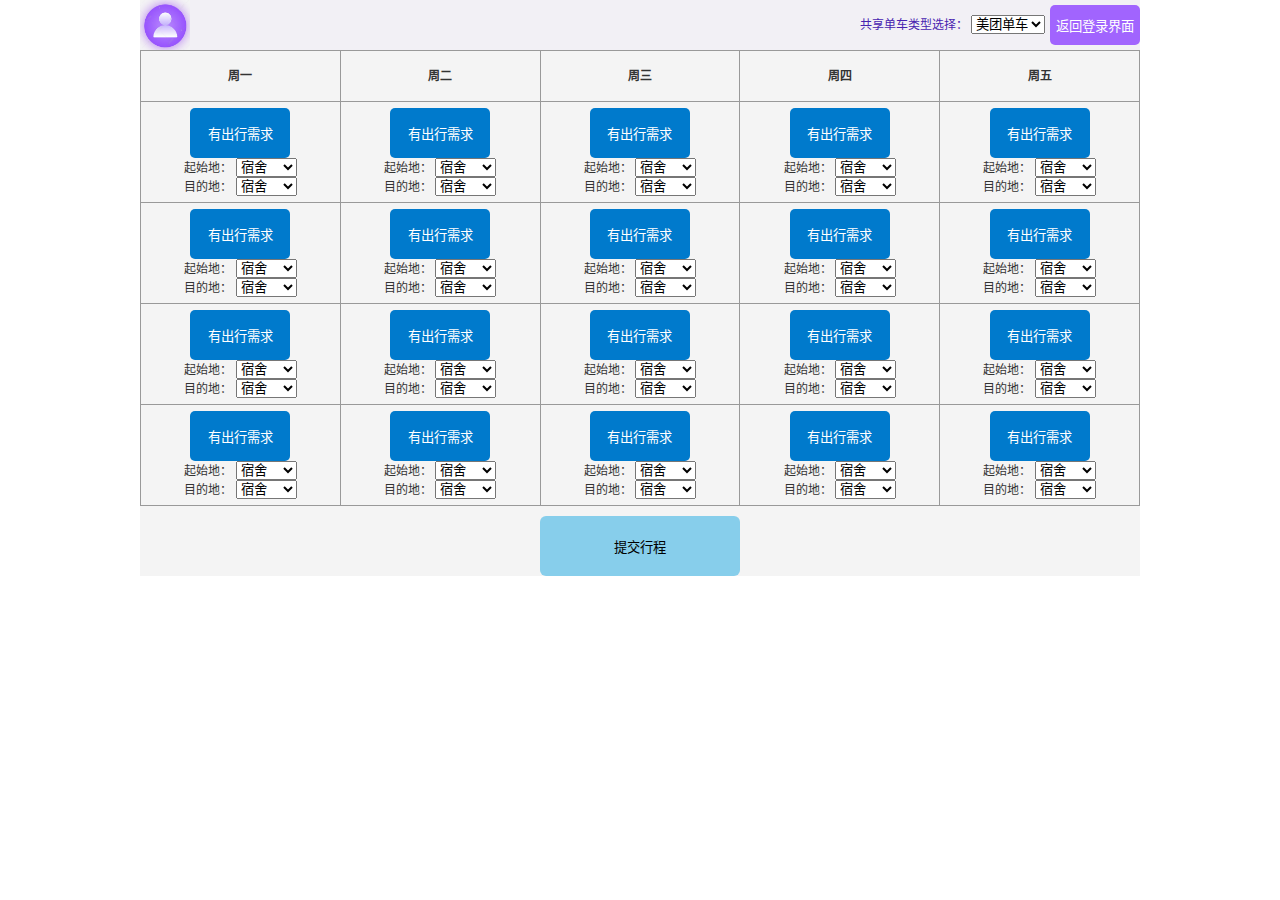
<file: 提交行程页面.html>
<!DOCTYPE html>
<html lang="zh-CN">

<head>
    <meta charset="UTF-8">
    <meta http-equiv="X-UA-Compatible" content="IE=edge">
    <meta name="viewport" content="width=device-width, initial-scale=1.0">
    <title>Document</title>
    <link rel="stylesheet" href="reset.css">
    <link rel="stylesheet" href="./提交行程页面.css">
    <link rel="shortcut icon" href="images/favicon.ico" type="image/x-icon">
</head>

<body>
    <div class="headnav">
        <div class="container clearfix">
            <img class="navimg leftfix" src="./images/头像.png" alt="头像">
            <div class="username"></div>

            <button class="return rightfix" onclick="window.location.href='./共享单车.html'">返回登录界面</button>
            <div class="classselect rightfix">
                <span>共享单车类型选择：</span>
                <select>
                    <option>美团单车</option>
                    <option>哈啰单车</option>
                    <option>青桔单车</option>
                </select>
            </div>
        </div>
    </div>
    <div class="submitarea">
        <div class="container">
            <table>
                <tbody>
                    <tr>
                        <th>周一</th>
                        <th>周二</th>
                        <th>周三</th>
                        <th>周四</th>
                        <th>周五</th>
                    </tr>
                    <tr>
                        <td>
                            <button class="need11">无出行需求</button>
                            <div class="choice">
                                起始地：
                                <select class="begin opt11">
                                    <option value="1">宿舍</option>
                                    <option value="2">教学楼</option>
                                    <option value="3">食堂</option>
                                </select>
                                <br>
                                目的地：
                                <select class="end opt11">
                                    <option value="1">宿舍</option>
                                    <option value="2">教学楼</option>
                                    <option value="3">食堂</option>
                                </select>
                            </div>
                        </td>
                        <td>
                            <button class="need12">无出行需求</button>
                            <div class="choice">
                                起始地：
                                <select class="begin opt12">
                                    <option value="1">宿舍</option>
                                    <option value="2">教学楼</option>
                                    <option value="3">食堂</option>
                                </select>
                                <br>
                                目的地：
                                <select class="end opt12">
                                    <option value="1">宿舍</option>
                                    <option value="2">教学楼</option>
                                    <option value="3">食堂</option>
                                </select>
                            </div>
                        </td>
                        <td>
                            <button class="need13">无出行需求</button>
                            <div class="choice">
                                起始地：
                                <select class="begin opt13">
                                    <option value="1">宿舍</option>
                                    <option value="2">教学楼</option>
                                    <option value="3">食堂</option>
                                </select>
                                <br>
                                目的地：
                                <select class="end opt13">
                                    <option value="1">宿舍</option>
                                    <option value="2">教学楼</option>
                                    <option value="3">食堂</option>
                                </select>
                            </div>
                        </td>
                        <td>
                            <button class="need14">无出行需求</button>
                            <div class="choice">
                                起始地：
                                <select class="begin opt14">
                                    <option value="1">宿舍</option>
                                    <option value="2">教学楼</option>
                                    <option value="3">食堂</option>
                                </select>
                                <br>
                                目的地：
                                <select class="end opt14">
                                    <option value="1">宿舍</option>
                                    <option value="2">教学楼</option>
                                    <option value="3">食堂</option>
                                </select>
                            </div>
                        </td>
                        <td>
                            <button class="need15">无出行需求</button>
                            <div class="choice">
                                起始地：
                                <select class="begin opt15">
                                    <option value="1">宿舍</option>
                                    <option value="2">教学楼</option>
                                    <option value="3">食堂</option>
                                </select>
                                <br>
                                目的地：
                                <select class="end opt15">
                                    <option value="1">宿舍</option>
                                    <option value="2">教学楼</option>
                                    <option value="3">食堂</option>
                                </select>
                            </div>
                        </td>
                    </tr>
                    <tr>
                        <td>
                            <button class="need21">无出行需求</button>
                            <div class="choice">
                                起始地：
                                <select class="begin opt21">
                                    <option value="1">宿舍</option>
                                    <option value="2">教学楼</option>
                                    <option value="3">食堂</option>
                                </select>
                                <br>
                                目的地：
                                <select class="end opt21">
                                    <option value="1">宿舍</option>
                                    <option value="2">教学楼</option>
                                    <option value="3">食堂</option>
                                </select>
                            </div>
                        </td>
                        <td>
                            <button class="need22">无出行需求</button>
                            <div class="choice">
                                起始地：
                                <select class="begin opt22">
                                    <option value="1">宿舍</option>
                                    <option value="2">教学楼</option>
                                    <option value="3">食堂</option>
                                </select>
                                <br>
                                目的地：
                                <select class="end opt22">
                                    <option value="1">宿舍</option>
                                    <option value="2">教学楼</option>
                                    <option value="3">食堂</option>
                                </select>
                            </div>
                        </td>
                        <td>
                            <button class="need23">无出行需求</button>
                            <div class="choice">
                                起始地：
                                <select class="begin opt23">
                                    <option value="1">宿舍</option>
                                    <option value="2">教学楼</option>
                                    <option value="3">食堂</option>
                                </select>
                                <br>
                                目的地：
                                <select class="end opt23">
                                    <option value="1">宿舍</option>
                                    <option value="2">教学楼</option>
                                    <option value="3">食堂</option>
                                </select>
                            </div>
                        </td>
                        <td>
                            <button class="need24">无出行需求</button>
                            <div class="choice">
                                起始地：
                                <select class="begin opt24">
                                    <option value="1">宿舍</option>
                                    <option value="2">教学楼</option>
                                    <option value="3">食堂</option>
                                </select>
                                <br>
                                目的地：
                                <select class="end opt24">
                                    <option value="1">宿舍</option>
                                    <option value="2">教学楼</option>
                                    <option value="3">食堂</option>
                                </select>
                            </div>
                        </td>
                        <td>
                            <button class="need25">无出行需求</button>
                            <div class="choice">
                                起始地：
                                <select class="begin opt25">
                                    <option value="1">宿舍</option>
                                    <option value="2">教学楼</option>
                                    <option value="3">食堂</option>
                                </select>
                                <br>
                                目的地：
                                <select class="end opt25">
                                    <option value="1">宿舍</option>
                                    <option value="2">教学楼</option>
                                    <option value="3">食堂</option>
                                </select>
                            </div>
                        </td>
                    </tr>
                    <tr>
                        <td>
                            <button class="need31">无出行需求</button>
                            <div class="choice">
                                起始地：
                                <select class="begin opt31">
                                    <option value="1">宿舍</option>
                                    <option value="2">教学楼</option>
                                    <option value="3">食堂</option>
                                </select>
                                <br>
                                目的地：
                                <select class="end opt31">
                                    <option value="1">宿舍</option>
                                    <option value="2">教学楼</option>
                                    <option value="3">食堂</option>
                                </select>
                            </div>
                        </td>
                        <td>
                            <button class="need32">无出行需求</button>
                            <div class="choice">
                                起始地：
                                <select class="begin opt32">
                                    <option value="1">宿舍</option>
                                    <option value="2">教学楼</option>
                                    <option value="3">食堂</option>
                                </select>
                                <br>
                                目的地：
                                <select class="end opt32">
                                    <option value="1">宿舍</option>
                                    <option value="2">教学楼</option>
                                    <option value="3">食堂</option>
                                </select>
                            </div>
                        </td>
                        <td>
                            <button class="need33">无出行需求</button>
                            <div class="choice">
                                起始地：
                                <select class="begin opt33">
                                    <option value="1">宿舍</option>
                                    <option value="2">教学楼</option>
                                    <option value="3">食堂</option>
                                </select>
                                <br>
                                目的地：
                                <select class="end opt33">
                                    <option value="1">宿舍</option>
                                    <option value="2">教学楼</option>
                                    <option value="3">食堂</option>
                                </select>
                            </div>
                        </td>
                        <td>
                            <button class="need34">无出行需求</button>
                            <div class="choice">
                                起始地：
                                <select class="begin opt34">
                                    <option value="1">宿舍</option>
                                    <option value="2">教学楼</option>
                                    <option value="3">食堂</option>
                                </select>
                                <br>
                                目的地：
                                <select class="end opt34">
                                    <option value="1">宿舍</option>
                                    <option value="2">教学楼</option>
                                    <option value="3">食堂</option>
                                </select>
                            </div>
                        </td>
                        <td>
                            <button class="need35">无出行需求</button>
                            <div class="choice">
                                起始地：
                                <select class="begin opt35">
                                    <option value="1">宿舍</option>
                                    <option value="2">教学楼</option>
                                    <option value="3">食堂</option>
                                </select>
                                <br>
                                目的地：
                                <select class="end opt35">
                                    <option value="1">宿舍</option>
                                    <option value="2">教学楼</option>
                                    <option value="3">食堂</option>
                                </select>
                            </div>
                        </td>
                    </tr>
                    <tr>
                        <td>
                            <button class="need41">无出行需求</button>
                            <div class="choice">
                                起始地：
                                <select class="begin opt41">
                                    <option value="1">宿舍</option>
                                    <option value="2">教学楼</option>
                                    <option value="3">食堂</option>
                                </select>
                                <br>
                                目的地：
                                <select class="end opt41">
                                    <option value="1">宿舍</option>
                                    <option value="2">教学楼</option>
                                    <option value="3">食堂</option>
                                </select>
                            </div>
                        </td>
                        <td>
                            <button class="need42">无出行需求</button>
                            <div class="choice">
                                起始地：
                                <select class="begin opt42">
                                    <option value="1">宿舍</option>
                                    <option value="2">教学楼</option>
                                    <option value="3">食堂</option>
                                </select>
                                <br>
                                目的地：
                                <select class="end opt42">
                                    <option value="1">宿舍</option>
                                    <option value="2">教学楼</option>
                                    <option value="3">食堂</option>
                                </select>
                            </div>
                        </td>
                        <td>
                            <button class="need43">无出行需求</button>
                            <div class="choice">
                                起始地：
                                <select class="begin opt43">
                                    <option value="1">宿舍</option>
                                    <option value="2">教学楼</option>
                                    <option value="3">食堂</option>
                                </select>
                                <br>
                                目的地：
                                <select class="end opt43">
                                    <option value="1">宿舍</option>
                                    <option value="2">教学楼</option>
                                    <option value="3">食堂</option>
                                </select>
                            </div>
                        </td>
                        <td>
                            <button class="need44">无出行需求</button>
                            <div class="choice">
                                起始地：
                                <select class="begin opt44">
                                    <option value="1">宿舍</option>
                                    <option value="2">教学楼</option>
                                    <option value="3">食堂</option>
                                </select>
                                <br>
                                目的地：
                                <select class="end opt44">
                                    <option value="1">宿舍</option>
                                    <option value="2">教学楼</option>
                                    <option value="3">食堂</option>
                                </select>
                            </div>
                        </td>
                        <td>
                            <button class="need45">无出行需求</button>
                            <div class="choice">
                                起始地：
                                <select class="begin opt45">
                                    <option value="1">宿舍</option>
                                    <option value="2">教学楼</option>
                                    <option value="3">食堂</option>
                                </select>
                                <br>
                                目的地：
                                <select class="end opt45">
                                    <option value="1">宿舍</option>
                                    <option value="2">教学楼</option>
                                    <option value="3">食堂</option>
                                </select>
                            </div>
                        </td>
                    </tr>
                </tbody>
            </table>
            <button class="upload">提交行程</button>
        </div>
    </div>
    <script src="./提交行程页面.js"></script>
</body>

</html>
</file>
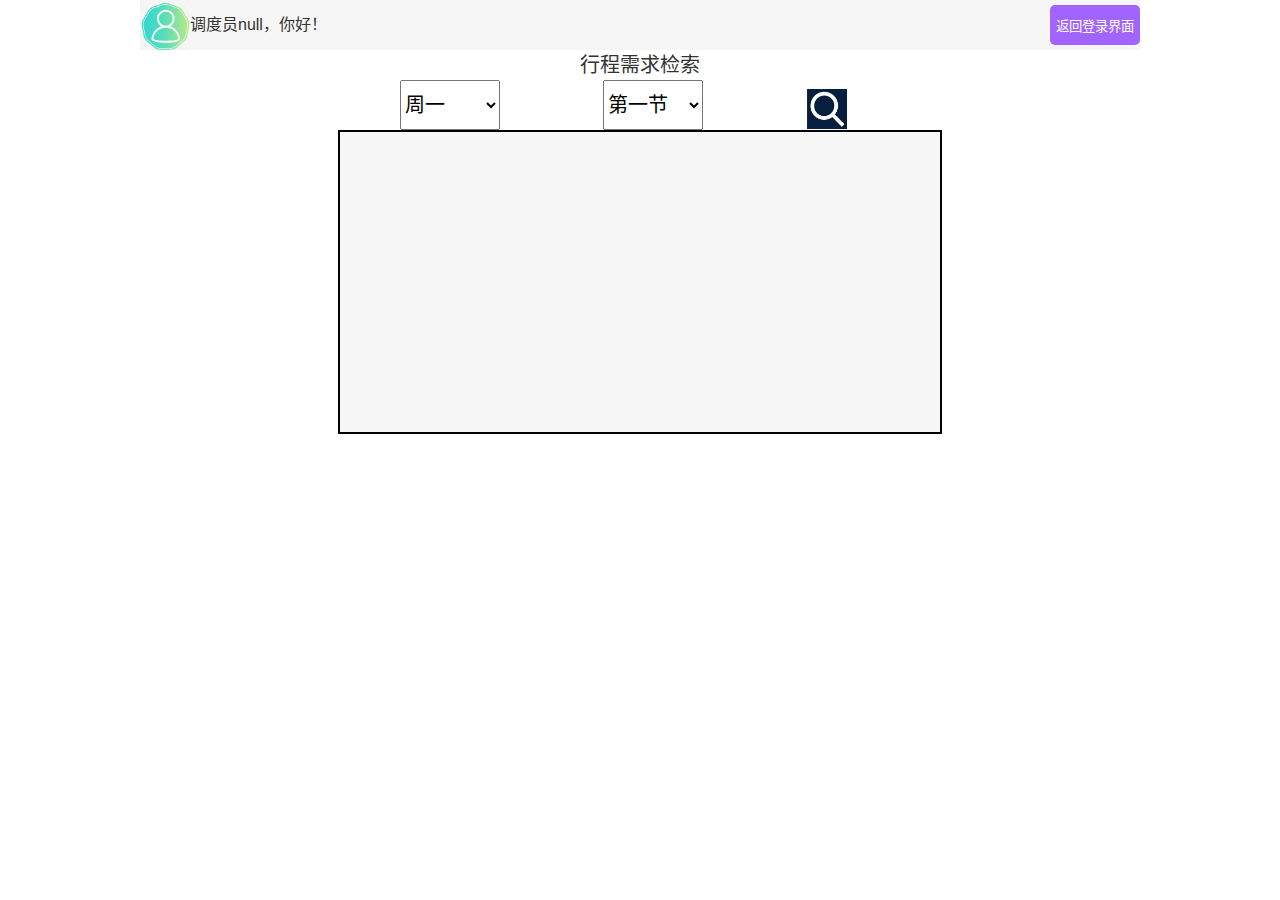
<file: 管理员界面.html>
<!DOCTYPE html>
<html lang="zh-CN">

<head>
    <meta charset="UTF-8">
    <meta http-equiv="X-UA-Compatible" content="IE=edge">
    <meta name="viewport" content="width=device-width, initial-scale=1.0">
    <title>Document</title>
    <link rel="stylesheet" href="reset.css">
    <link rel="stylesheet" href="管理员界面.css">
</head>

<body>
    <div class="headnav">
        <div class="container clearfix">
            <img class="navimg leftfix" src="./images/管理员头像.png" alt="头像">
            <div class="username">
                调度员,你好！
            </div>
            <button class="return rightfix">
                返回登录界面
            </button>
        </div>
    </div>
    <div class="requirementarea">
        <div class="text">行程需求检索</div>
        <select class="weekday">
            <option value="1">周一</option>
            <option value="2">周二</option>
            <option value="3">周三</option>
            <option value="4">周四</option>
            <option value="5">周五</option>
        </select>
        <select class="class">
            <option value="1">第一节</option>
            <option value="2">第二节</option>
            <option value="3">第三节</option>
            <option value="4">第四节</option>
        </select>
        <img src="./images/搜索.png" class="search" alt="搜索">
        <div class="container">
        </div>
        <div class="result">
        </div>
    </div>
    <script src="管理员界面.js"></script>
</body>

</html>
</file>
<file: 提交行程页面.css>
.container {
    margin: 0 auto;
    width: 1000px;
    background-color: #F4F4F4;
}

/* #region头部导航条 */
.headnav .username {
    display: inline-block;
    line-height: 50px;
}

.headnav .navimg {
    width: 50px;
    height: 50px;
}

.headnav .container {

    background-color: #F2F0F5;
    color: rgb(72, 35, 176);
    height: 50px;
}

.headnav span {
    line-height: 50px;
}

.headnav .return {
    margin-left: 5px;
    padding: 3px 5px;
    margin-top: 5px;
    border-radius: 5px;
    background-color: #A164FE;
    width: 90px;
    height: 40px;
    color: white;
}

/* #endregion头部导航条*/


/* #region 提交行程区域 */
.submitarea table {
    width: 1000px;
}

.submitarea table td,
.submitarea table th {
    text-align: center;
    height: 50px;
    width: 200px;
}

.submitarea table td {
    height: 100px;
}

.submitarea table button {
    background-color: green;
    width: 100px;
    height: 50px;
    border-radius: 5px;
    color: white;
}

.submitarea .choice {
    display: none;
}

.open+.choice {
    display: block;
}

.submitarea .upload {
    width: 200px;
    height: 60px;
    background-color: skyblue;
    border-radius: 6px;
    margin-top: 10px;
}

.submitarea {
    text-align: center;
}

/* #endregion提交行程区域*/
</file>
<file: 管理员界面.css>
.container {
    margin: 0 auto;
    width: 1000px;
    background-color: #F6F6F6;
}

/* #region头部导航条 */
.headnav .navimg {
    width: 50px;
    height: 50px;
}

.headnav .username {
    font-size: 16px;
    display: inline-block;
    line-height: 50px;
}

.headnav button {
    margin-left: 5px;
    padding: 3px 5px;
    margin-top: 5px;
    border-radius: 5px;
    background-color: #A164FE;
    width: 90px;
    height: 40px;
    color: white;
}

/* #endregion头部导航条*/
/* #region 需求展示区域 */
.requirementarea .text {
    text-align: center;
    font-size: 20px;

}

.requirementarea .weekday {
    display: inline-block;
    width: 100px;
    height: 50px;
    margin-left: 400px;
    font-size: 20px;
}

.requirementarea .class {
    display: inline-block;
    width: 100px;
    height: 50px;
    margin-left: 100px;
    font-size: 20px;
}

.requirementarea .search {
    margin-left: 100px;
    width: 40px;
    height: 40px;
    display: inline-block;
    vertical-align: middle;
}

.requirementarea .container {
    width: 600px;
    height: 300px;
    overflow: auto;
    border: 2px solid black;
}

.requirementarea .container .piece {
    border-bottom: 2px solid black;
    overflow: visible;
    background-color: rgb(71, 159, 206);
}

.requirementarea .container .start {
    overflow: auto;
    display: inline-block;
    height: 40px;
    line-height: 40px;
    width: 200px;
    text-align: center;
    background-color: rgb(71, 159, 206);
    font-size: 20px;
}

.requirementarea .container .end {
    overflow: auto;
    display: inline-block;
    height: 40px;
    line-height: 40px;
    width: 200px;
    text-align: center;
    background-color: rgb(71, 159, 206);
    font-size: 20px;
}

.requirementarea .container .num {
    overflow: auto;
    display: inline-block;
    height: 40px;
    line-height: 40px;
    width: 200px;
    text-align: center;
    background-color: rgb(71, 159, 206);
    font-size: 20px;
}

.requirementarea .container .namelist {
    text-align: center;
    width: 600px;
    max-height: 200px;
    background-color: #F6F6F6;
    overflow: visible;
    display: none;
    transition: all 1s linear;
}

.piece:hover .namelist {
    display: inline-block;
}



.requirementarea .container .namelist .name {
    width: 600px;
    height: 50px;
    font-size: 20px;
    text-align: center;
    line-height: 50px;
}

/* #endregion 需求展示区域 */
</file>
